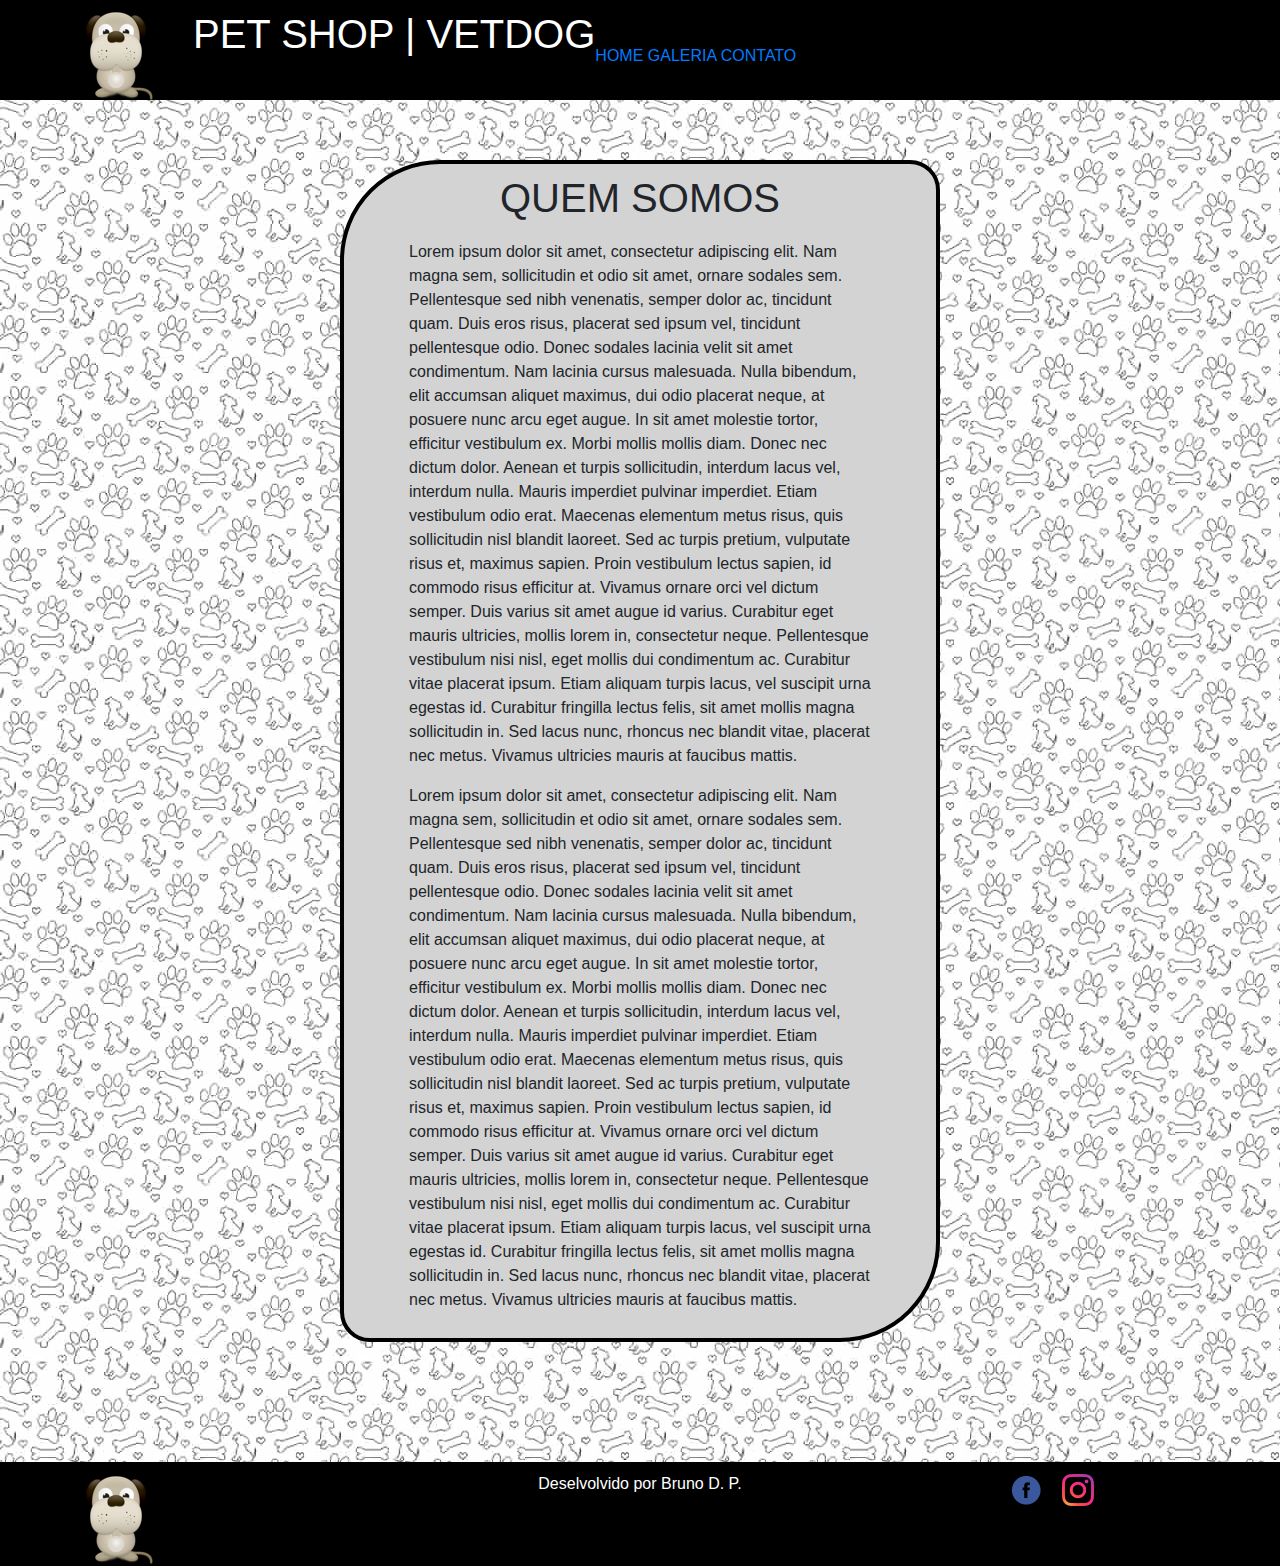
<file: Petshop/index.htm>
<!DOCTYPE html>
<html>
	<head>
		<meta charset="utf-8">
		<title>PetShop | Bruno</title>
		<link href="css/geral.css" rel="stylesheet">
		<link href="css/home.css" rel="stylesheet">
		<link rel="stylesheet" href="https://stackpath.bootstrapcdn.com/bootstrap/4.3.1/css/bootstrap.min.css" integrity="sha384-ggOyR0iXCbMQv3Xipma34MD+dH/1fQ784/j6cY/iJTQUOhcWr7x9JvoRxT2MZw1T" crossorigin="anonymous">
<script src="https://stackpath.bootstrapcdn.com/bootstrap/4.3.1/js/bootstrap.min.js" integrity="sha384-JjSmVgyd0p3pXB1rRibZUAYoIIy6OrQ6VrjIEaFf/nJGzIxFDsf4x0xIM+B07jRM" crossorigin="anonymous"></script>
	</head>
	<body>
		<header>
			<div class="container">
				<div>
				<a href="index.htm"><img src="img/logo-pet.png"></a>
				<h1 class="corfundo">Pet Shop | Vetdog</h1>
				
			</div>
			<br>
			<ul class="container" >
				<a href="index.htm">HOME</a>
				<a href="galeria.htm">GALERIA</a>
				<a href="contato.htm">CONTATO</a>				
			</nav>
		</header>
		<section>
		    <h1 class="up">Quem Somos</h1>
			<div class="container"> 
			<p>
			Lorem ipsum dolor sit amet, consectetur adipiscing elit. Nam magna sem, sollicitudin et odio sit amet, ornare sodales sem. Pellentesque sed nibh venenatis, semper dolor ac, tincidunt quam. Duis eros risus, placerat sed ipsum vel, tincidunt pellentesque odio. Donec sodales lacinia velit sit amet condimentum. Nam lacinia cursus malesuada. Nulla bibendum, elit accumsan aliquet maximus, dui odio placerat neque, at posuere nunc arcu eget augue. In sit amet molestie tortor, efficitur vestibulum ex. Morbi mollis mollis diam. Donec nec dictum dolor. Aenean et turpis sollicitudin, interdum lacus vel, interdum nulla. Mauris imperdiet pulvinar imperdiet. Etiam vestibulum odio erat. Maecenas elementum metus risus, quis sollicitudin nisl blandit laoreet.

Sed ac turpis pretium, vulputate risus et, maximus sapien. Proin vestibulum lectus sapien, id commodo risus efficitur at. Vivamus ornare orci vel dictum semper. Duis varius sit amet augue id varius. Curabitur eget mauris ultricies, mollis lorem in, consectetur neque. Pellentesque vestibulum nisi nisl, eget mollis dui condimentum ac. Curabitur vitae placerat ipsum. Etiam aliquam turpis lacus, vel suscipit urna egestas id. Curabitur fringilla lectus felis, sit amet mollis magna sollicitudin in. Sed lacus nunc, rhoncus nec blandit vitae, placerat nec metus. Vivamus ultricies mauris at faucibus mattis.
			</p>
			<p>
			Lorem ipsum dolor sit amet, consectetur adipiscing elit. Nam magna sem, sollicitudin et odio sit amet, ornare sodales sem. Pellentesque sed nibh venenatis, semper dolor ac, tincidunt quam. Duis eros risus, placerat sed ipsum vel, tincidunt pellentesque odio. Donec sodales lacinia velit sit amet condimentum. Nam lacinia cursus malesuada. Nulla bibendum, elit accumsan aliquet maximus, dui odio placerat neque, at posuere nunc arcu eget augue. In sit amet molestie tortor, efficitur vestibulum ex. Morbi mollis mollis diam. Donec nec dictum dolor. Aenean et turpis sollicitudin, interdum lacus vel, interdum nulla. Mauris imperdiet pulvinar imperdiet. Etiam vestibulum odio erat. Maecenas elementum metus risus, quis sollicitudin nisl blandit laoreet.

Sed ac turpis pretium, vulputate risus et, maximus sapien. Proin vestibulum lectus sapien, id commodo risus efficitur at. Vivamus ornare orci vel dictum semper. Duis varius sit amet augue id varius. Curabitur eget mauris ultricies, mollis lorem in, consectetur neque. Pellentesque vestibulum nisi nisl, eget mollis dui condimentum ac. Curabitur vitae placerat ipsum. Etiam aliquam turpis lacus, vel suscipit urna egestas id. Curabitur fringilla lectus felis, sit amet mollis magna sollicitudin in. Sed lacus nunc, rhoncus nec blandit vitae, placerat nec metus. Vivamus ultricies mauris at faucibus mattis.
			</p>
			</div>
		</section>
		<footer>
			<div class="container">
			<div class="colun">
				<a href="index.htm"><img src="img/logo-pet.png"></a>
			</div>
			<div class="colun">
				<h6>Deselvolvido por Bruno D. P.</h6>
			</div>
			<div class="colun">
				<div class="colun-2">
					<p>
					</p>
				</div>
				<div class="colun-2">
				<img class="esp" src="img/facebook.png">
				<img class="esp"  src="img/instagram.png">
				</div>
			</div>
			</div>
			<div class="clear"></div>
		</footer>
	</body>
</html>
</file>
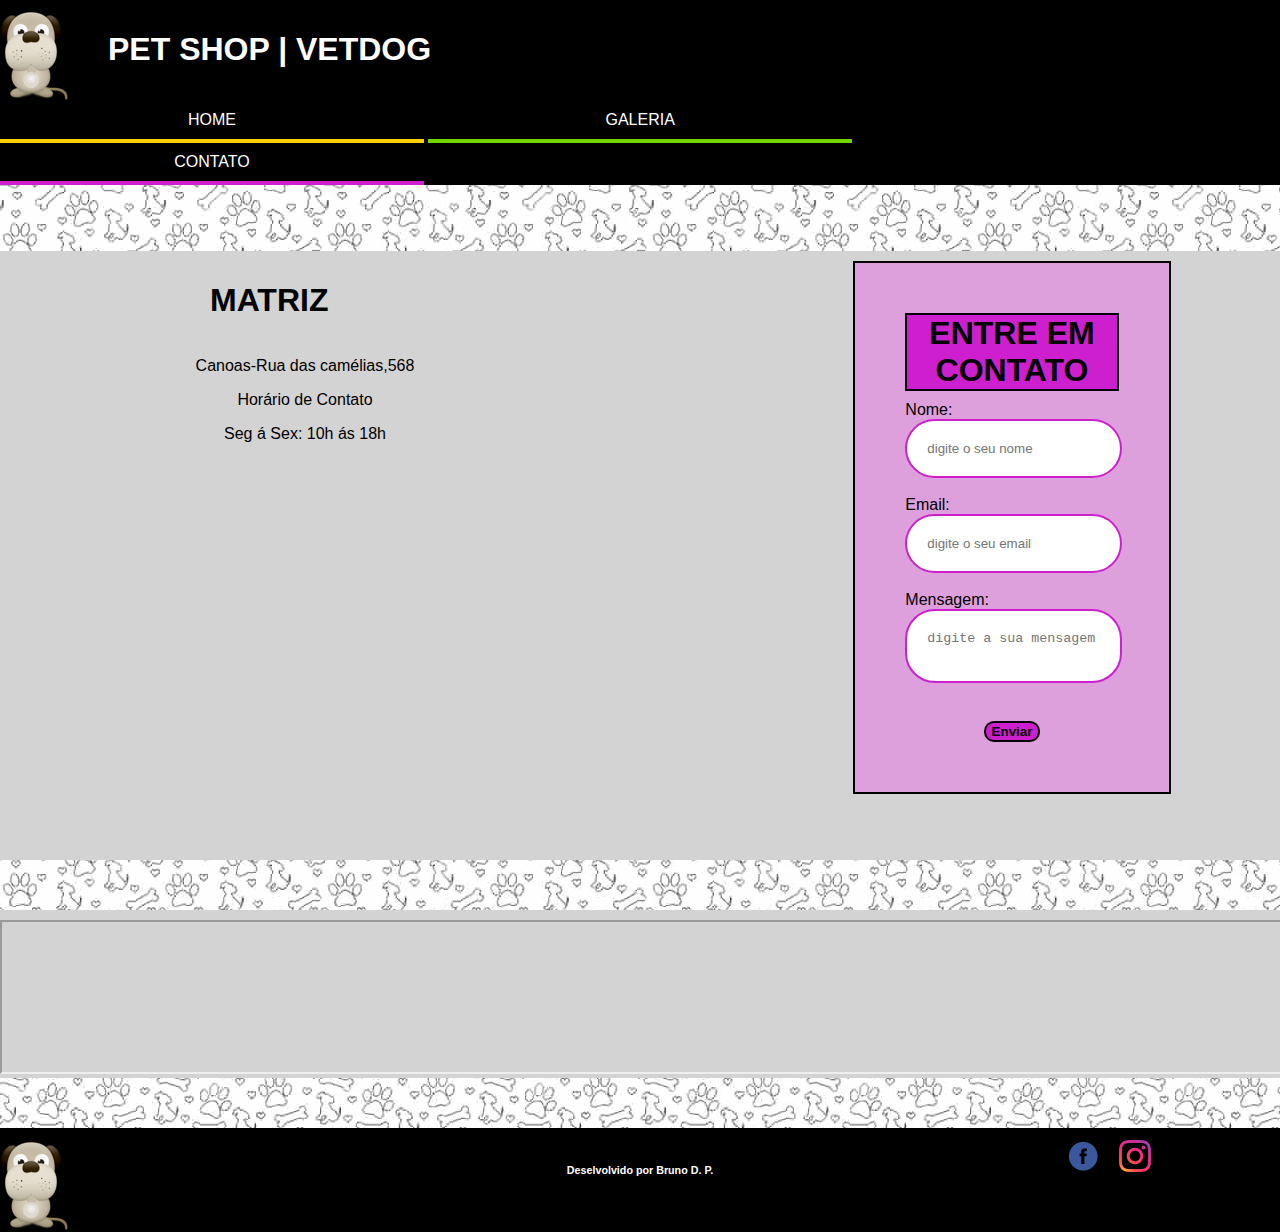
<file: Petshop/contato.htm>
<!DOCTYPE html>
<html>
	<head>
		<meta charset="utf-8">
		<title>PetShop | Bruno</title>
		<link href="css/geral.css" rel="stylesheet">
		<link href="css/contato.css" rel="stylesheet">
	</head>
	<body>
		<header>
			<div class="container">
				<a href="index.htm"><img src="img/logo-pet.png"></a>
				<h1 class="corfundo">Pet Shop | Vetdog</h1>
				<nav class="menu">
					<a href="index.htm">HOME</a>
					<a href="galeria.htm">GALERIA</a>
					<a href="contato.htm">CONTATO</a>				
				</nav>
			</div>
		</header>
		<div class="divisao">
		<p></p>
		</div>
		<section class="container">
			<div class="colun-2-center">
				<div class="clear"></div>
				<div class="meio-2">
				<h1 class="up">Matriz</h1>
				<div class="clear"></div>
				<p>Canoas-Rua das camélias,568</p>
				<p>Horário de Contato</p>
				<p>Seg á Sex: 10h ás 18h</p>
				</div>
			</div>
			<div class="colun-2-2">
			<div class="colun">
				<p></p>
				</div>
				<div class="colunborder">
				<h1>Entre em contato</h1>
				<div class="clear"></div>
				<form method="POST" class="container" onsubmit="return valForm()">
				Nome:
					<input type="text" name="nome" id="nome" placeholder="digite o seu nome">
					<span><p id="p1" class="alerta"></p> </span>
					<br>
				Email:
					<input type="text" name="email" id="email" placeholder="digite o seu email">
					<span><p id="p2" class="alerta"></p> </span>
					<br>
				Mensagem:
					<textarea name="mensagem" id="msg" placeholder="digite a sua mensagem"></textarea>
					<span><p id="p3" class="alerta"></p> </span>
					<br>
					<button Type="button">Enviar</button>
				</form>
				</div>
				<div class="colun">
				<p></p>
				</div>
			</div>
			<div class="clear"></div>
		</section>
		<div class="container-2">
		<iframe src="https://www.google.com/maps/embed?pb=!1m18!1m12!1m3!1d3458.8227673440942!2d-51.16034048535625!3d-29.898207031449573!2m3!1f0!2f0!3f0!3m2!1i1024!2i768!4f13.1!3m3!1m2!1s0x95196fdfe41dd133%3A0x64020b9fd8791ac0!2sR.+das+Cam%C3%A9lias%2C+568+-+Igara%2C+Canoas+-+RS%2C+92410-530!5e0!3m2!1spt-BR!2sbr!4v1553126355526" class="mapa" allowfullscreen></iframe>
		</div>
		<div class="clear"></div>
		<footer>
			<div class="container">
			<div class="colun">
				<a href="index.htm"><img src="img/logo-pet.png"></a>
			</div>
			<div class="colun">
				<h6>Deselvolvido por Bruno D. P.</h6>
			</div>
			<div class="colun">
				<div class="colun-2">
					<p>
					</p>
				</div>
				<div class="colun-2">
				<img class="esp"  src="img/facebook.png">
				<img class="esp"  src="img/instagram.png">
				</div>
			</div>
			</div>
			<div class="clear"></div>
		</footer>
		<script src="js/contato.js"></script>
	</body>
</html>
</file>
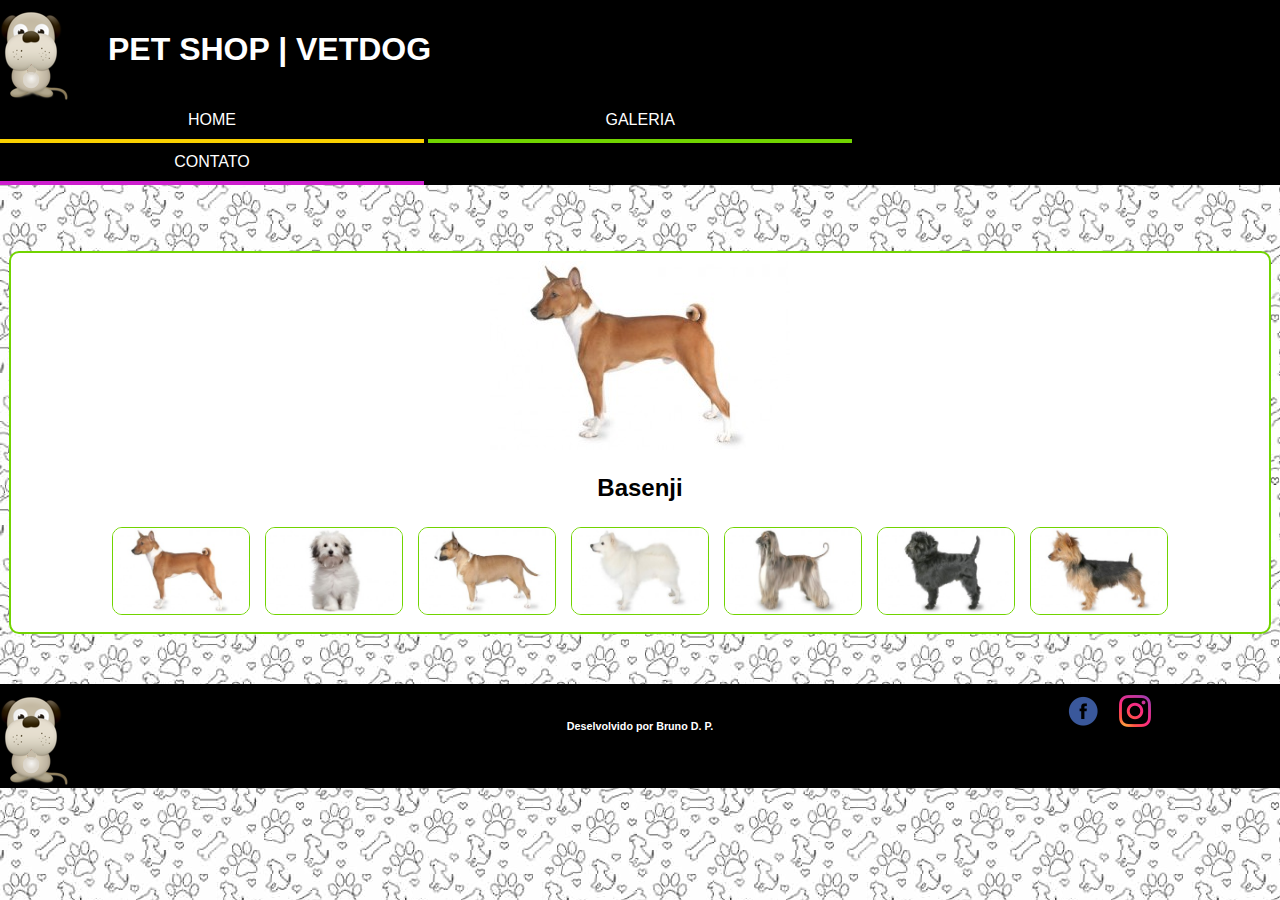
<file: Petshop/galeria.htm>
<!DOCTYPE html>
<html>
	<head>
		<meta charset="utf-8">
		<title>PetShop | Bruno</title>
		<link href="css/geral.css" rel="stylesheet">
		<link href="css/galeria.css" rel="stylesheet">
	</head>
	<body>
		<header>
			<div class="container">
				<a href="index.htm"><img src="img/logo-pet.png"></a>
				<h1 class="corfundo">Pet Shop | Vetdog</h1>
				<nav class="menu">
					<a href="index.htm">HOME</a>
					<a href="galeria.htm">GALERIA</a>
					<a href="contato.htm">CONTATO</a>				
				</nav>
			</div>
		</header>
		<div class="divisao">
		<p></p>
		</div>
		<section>
                <img id="imgPrinc" src="img/dogs/basenji.jpg" alt="Basenji">
				<h2 id="nome">Basenji</h2>
                <div class="miniaturas">			
					<img src="img/dogs/basenji.jpg" alt="Basenji">							
					<img src="img/dogs/bolognese.jpg" alt="Bolognese">							
					<img src="img/dogs/bull.jpg" alt="Bull">			
					<img src="img/dogs/eskimo.jpg" alt="Eskimo">		
					<img src="img/dogs/hound.jpg" alt="Hound">							
					<img src="img/dogs/pinsher.jpg" alt="Pinsher">
					<img src="img/dogs/terrier.jpg" alt="Terrier">
                </div>
        </section>
        <div class="divisao"></div>
		<footer>
			<div class="container">
			<div class="colun">
				<a href="index.htm"><img src="img/logo-pet.png"></a>
			</div>
			<div class="colun">
				<h6>Deselvolvido por Bruno D. P.</h6>
			</div>
			<div class="colun">
				<div class="colun-2">
					<p>
					</p>
				</div>
				<div class="colun-2">
				<img class="esp"  src="img/facebook.png">
				<img class="esp"  src="img/instagram.png">
				</div>
			</div>
			</div>
			<div class="clear"></div>
		</footer>
		<script src="js/galeria.js"></script>
	</body>
</html>
</file>
<file: Petshop/css/geral.css>
/*geral.css*/
*{
	outline:none !important;
}
body {
	margin: 0;
	padding: 0;
	font-family: Arial;
	background: url(../img/bg-pet-2.jpg);
}
header {
	background: #000000;
	min-height: 100px;
	width:100%;
}
.container {
	/*border:1px solid red;*/
	width:100%;
	margin:0 auto;
	padding-top:10px;
}
.logo {
	float:left;
}

.corfundo{
	color:#ffffff;
}
.container img, .container h1 {
	float:left;
}
.container h1 {
	margin-left:40px;
	text-transform:uppercase;
}
.menu {
	clear:both;
}
.menu a {
	color:#ffffff;
	width:33.111%;
	display:inline-block;
	padding:10px 0 10px 0;
	text-align:center;
	text-decoration:none;
	transition:background 2s;
}
.menu a:first-child {
	border-bottom:4px solid #fad100
}
.menu a:first-child:hover {
	background:#fad100;
	color:black;
}
.menu a:nth-child(2) {
	border-bottom:4px solid #71d400;
}
.menu a:nth-child(2):hover {
	background:#71d400;
	color:black;
}
.menu a:last-child {
	border-bottom:4px solid #cd1fce
}
.menu a:last-child:hover {
	background:#cd1fce;
	color:black;
}
.menu a:hover {
	transition:background 2s, color 2s;
}
footer {
	background:#000000;
	height:100%;
	color:#ffffff;
	text-align:center;
	padding:1.5px 0 1.5px 0;
	width:100%;
	bottom:0;
}
.colun {
	width:33.3333%;
	height:100%;
	float:left;
}
.colun-2 {
	width:50%;
	height:100%;
	float:left;
}
.colun-2-2 {
	width:50%;
	height:100%;
	float:left;
	margin-bottom:50px;
}
.colunborder {
	width:33.3333%;
	height:100%;
	float:left;
	border:2px solid #000000;
	padding:50px;
	background:#dda0dd;
}
.colun-2-center {
	width:50%;
	height:100%;
	float:left;
	text-align:center;
}
.colun-2-center h1 {
	text-align:center;
	margin-left:33.33%;
	margin-right:33.33%;
}
.up {
	text-transform:uppercase;
	text-align:center;
}
.esp {
	margin-right:20px;
}
.meio {
	margin:0 auto;
	padding:20px;
	text-align: center;	
}
.line {
	text-align: center;
	margin: 0 auto;
	width: 100%;
	min-height: 100px;
}
.divisao {
	min-height:50px ;
	
}
/* HELPER */
.clear { clear:both }
</file>
<file: Petshop/css/home.css>
/* home.css*/
section {
	background:lightgray;
	width:600px;
	margin:60px auto 120px auto;
	padding:10px 50px 10px 50px;
	border:4px solid #000000;
	border-radius:100px 30px 100px 30px;
	/*box-shadow:5px 5px 5px 5px #0000ff;/*x,y,blur,spread,cor*/
	/*text-shadow:5px 5px 4px #0000ff;*/
}
</file>
<file: Petshop/css/contato.css>
/*contato.css*/
section {
	clear:both;
	/*border:1px solid red;*/
	width:100%;
	margin:60px auto;
	background:lightgray;
}
section input,
section textarea {
	padding:20px;
	display:block;
	width:81%;
	border:2px solid #cd1fce;
	border-radius:30px;
}
section textarea {
	resize:none;
}
section button {
	display:block;
	margin:20px auto 0 auto;
	border:2px solid #000000;
	background:#cd1fce;
	color:#000000;
	font-weight:bold;
	border-radius:10px;
	
}
.mapa {
	width:100%;
	height:100%;
}
.meio {
	margin:0 auto;
	padding:20px;
}
.meio-2 {
	margin:0 50px 0 auto;
	padding-left:20px;
	
}

.colunborder h1 {
	border:2px solid #000000;
	margin:0 auto;
	text-align:center;
	background:#cd1fce;
}
.container-2 {
	width:100%;
	margin:0 auto;
	padding-top:10px;
	margin:50px auto;
	background:lightgray;
}
.alerta {
	font-weight: bold;
	font-family: fantasy;
	color: #aa0000;
	display: none;
}
</file>
<file: Petshop/css/galeria.css>
section {
    margin:0 auto;
    background:#ffffff ;
    width:97% ;
    min-height:300px ;
    border:2px solid #71d400;
    text-align: center;
    padding: 8px;
    border-radius:10px;
}
.miniaturas img {
    margin:5px;
    width: 11%;
    border:1px solid #71d400;
    border-radius:10px;
}
.miniaturas img:hover {
    transform: scale(1.1)

}
</file>
